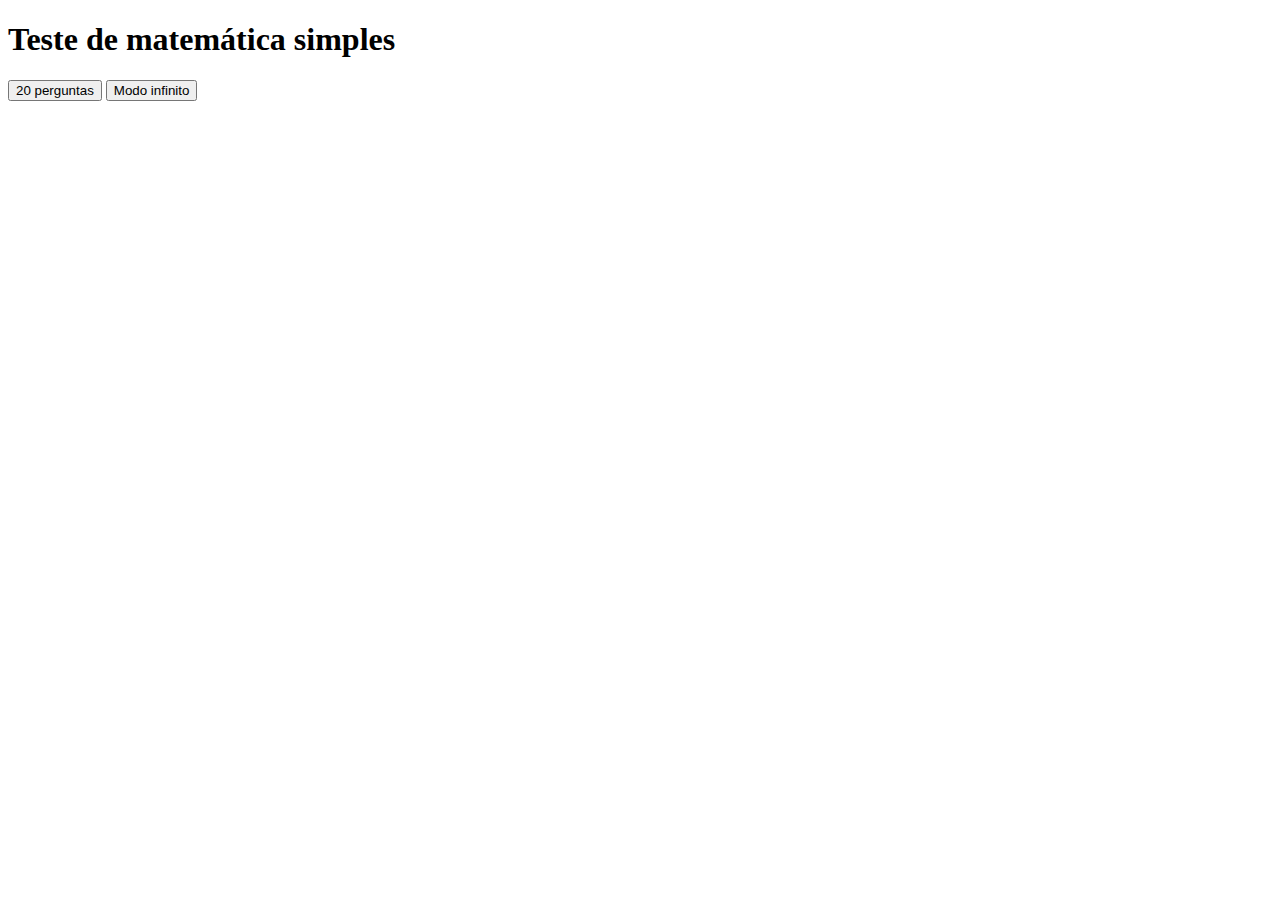
<file: index.html>
<!DOCTYPE html>
<html lang='pt-br' class="h-100">
<head>
    <meta charset='UTF-8'>
    <meta http-equiv='X-UA-Compatible' content='IE=edge'>
    <meta name='viewport' content='width=device-width, initial-scale=1.0'>
    <link href="https://cdn.jsdelivr.net/npm/bootstrap@5.2.2/dist/css/bootstrap.min.css" rel="stylesheet" integrity="sha384-Zenh87qX5JnK2Jl0vWa8Ck2rdkQ2Bzep5IDxbcnCeuOxjzrPF/et3URy9Bv1WTRi" crossorigin="anonymous">
    <link rel='stylesheet' href='https://cdn.jsdelivr.net/npm/bootstrap-icons@1.3.0/font/bootstrap-icons.css'>
    <link rel="stylesheet" href="libstyle.css">
    <title>Matemática Simples</title>
</head>
<body class="bg-dark d-flex justify-content-center align-items-center h-100">
    <main class="d-flex justify-content-around align-items-center flex-column h-50 w-50">
        <h1 class="text-white m-3">Teste de matemática simples</h1>
        <div>
            <a href="testing.html?mode=20perg">
                <button class="text-black d-block btn btn-outline-secondary bg-white m-4 btn-hover">20 perguntas</button>
            </a>
            <a href="testing.html?mode=endless">
                <button class="text-black d-block btn btn-outline-secondary bg-white m-4 btn-hover">Modo infinito</button>
            </a>
        </div>
    </main>
</body>
</html>
</file>
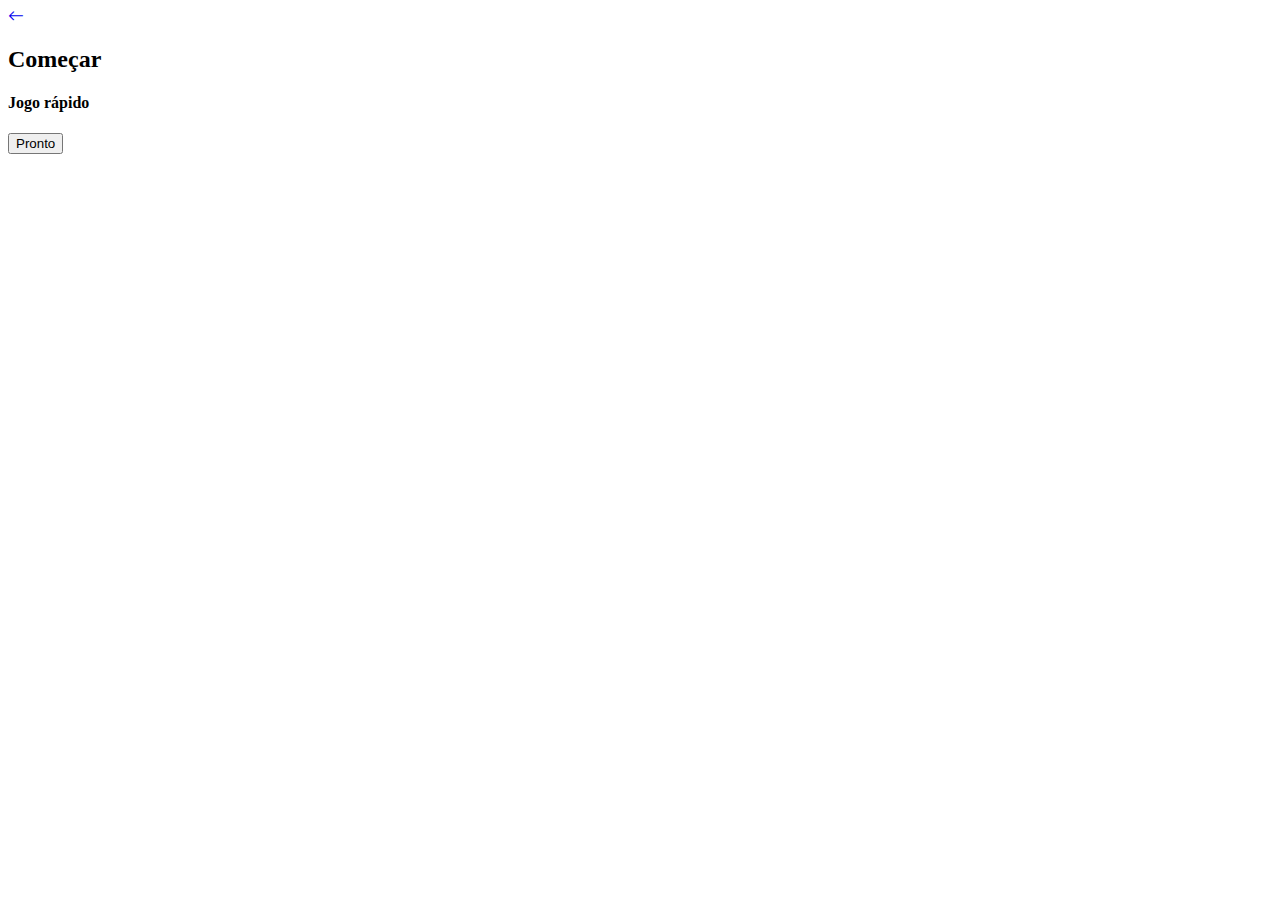
<file: testing.html>
<!DOCTYPE html>
<html lang='pt-br' class="h-100">
<head>
    <meta charset='UTF-8'>
    <meta http-equiv='X-UA-Compatible' content='IE=edge'>
    <meta name='viewport' content='width=device-width, initial-scale=1.0'>
    <link href="https://cdn.jsdelivr.net/npm/bootstrap@5.2.2/dist/css/bootstrap.min.css" rel="stylesheet" integrity="sha384-Zenh87qX5JnK2Jl0vWa8Ck2rdkQ2Bzep5IDxbcnCeuOxjzrPF/et3URy9Bv1WTRi" crossorigin="anonymous">
    <link rel='stylesheet' href='https://cdn.jsdelivr.net/npm/bootstrap-icons@1.3.0/font/bootstrap-icons.css'>
    <link rel="stylesheet" href="libstyle.css">
    <title>Teste</title>
</head>
<body class="bg-dark d-flex justify-content-center align-items-center h-100">
    <main id="main" class="d-flex justify-content-center align-items-around flex-column h-50 w-50 border border-white">
        <div id="nav" class="d-flex justify-content-around align-items-center m-2">
            <span class="h2 w-25">
                <a href="index.html"><i class="bi bi-arrow-left text-white"></i></a>
            </span>
            <h2 id="timer" class="text-white w-25 text-end"></h2>
        </div>
        <form id="print" class="d-flex justify-content-center align-items-center m-2 flex-column h-75">
            <h2 class="bg-white p-1" id="questaoNumber">Começar</h2>
            <h4 class="text-white" id="calculo"></h4>
            <input type="number" id="resp" class="m-3 bg-dark text-white border border-white rounded text-center" hidden>
            <button id="pronto" class="text-black btn btn-outline-secondary bg-white m-2">Pronto</button>
        </form>
    </main>
</body>
<script src="teste.js"></script>
</html>
</file>
<file: libstyle.css>
input::-webkit-outer-spin-button,
input::-webkit-inner-spin-button {
    -webkit-appearance: none;
    margin: 0;
}
a {
    text-decoration: none;
}
</file>
